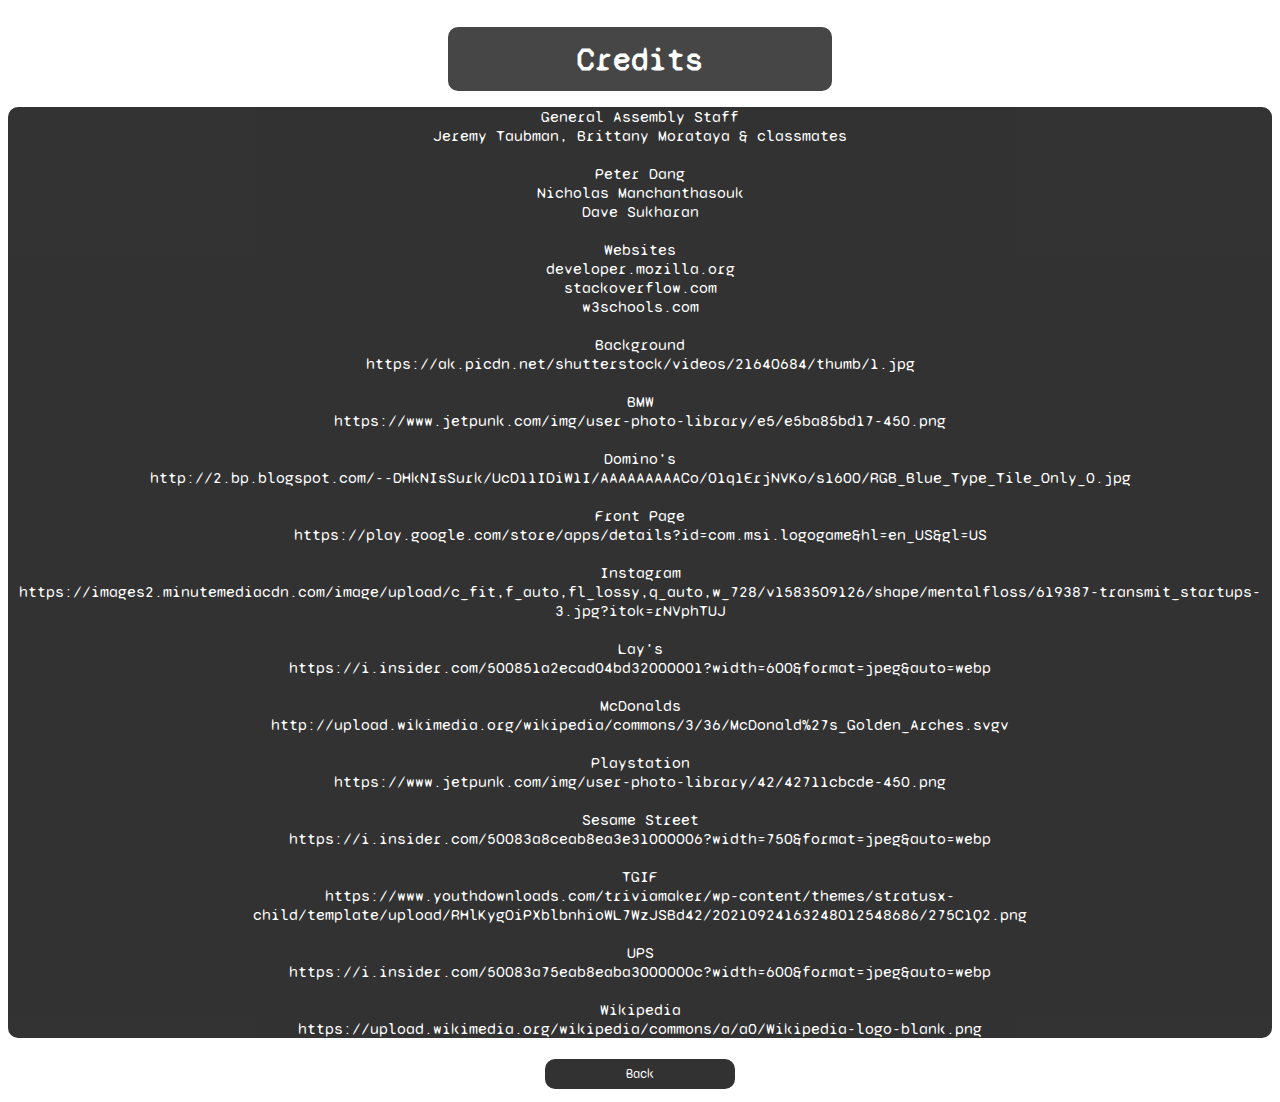
<file: index3.html>
<!DOCTYPE html>
<link rel="preconnect" href="https://fonts.googleapis.com">
<link rel="preconnect" href="https://fonts.gstatic.com" crossorigin>
<link href="https://fonts.googleapis.com/css2?family=Syne+Mono&display=swap" rel="stylesheet">
<head>
    <link rel="stylesheet" href="style.css">
    <link rel="stylesheet" href="app.js">
    
</head>

<body>
</br>

    <div>
        <h1>Credits</h1>
    </div>
<script src="app.js"></script>
</body>

<p>
General Assembly Staff
</br>
Jeremy Taubman, Brittany Morataya & classmates
</br></br>
Peter Dang
</br>
Nicholas Manchanthasouk
</br>
Dave Sukharan
</br></br>
Websites
</br>
developer.mozilla.org
</br>
stackoverflow.com
</br>
w3schools.com
</br></br>
Background
</br>
https://ak.picdn.net/shutterstock/videos/21640684/thumb/1.jpg
</br></br>
BMW
</br>
https://www.jetpunk.com/img/user-photo-library/e5/e5ba85bd17-450.png
</br></br>
Domino's
</br>
http://2.bp.blogspot.com/--DHkNIsSurk/UcD11IDiW1I/AAAAAAAAACo/01q1ErjNVKo/s1600/RGB_Blue_Type_Tile_Only_0.jpg
</br></br>
Front Page
</br>
https://play.google.com/store/apps/details?id=com.msi.logogame&hl=en_US&gl=US
</br></br>
Instagram
</br>
https://images2.minutemediacdn.com/image/upload/c_fit,f_auto,fl_lossy,q_auto,w_728/v1583509126/shape/mentalfloss/619387-transmit_startups-3.jpg?itok=rNVphTUJ
</br></br>
Lay's
</br>
https://i.insider.com/500851a2ecad04bd32000001?width=600&format=jpeg&auto=webp
</br></br>
McDonalds
</br>
http://upload.wikimedia.org/wikipedia/commons/3/36/McDonald%27s_Golden_Arches.svgv
</br></br>
Playstation
</br>
https://www.jetpunk.com/img/user-photo-library/42/42711cbcde-450.png
</br></br>
Sesame Street
</br>
https://i.insider.com/50083a8ceab8ea3e31000006?width=750&format=jpeg&auto=webp
</br></br>
TGIF
</br>
https://www.youthdownloads.com/triviamaker/wp-content/themes/stratusx-child/template/upload/RHlKygOiPXblbnhioWL7WzJSBd42/20210924163248012548686/275C1Q2.png
</br></br>
UPS
</br>
https://i.insider.com/50083a75eab8eaba3000000c?width=600&format=jpeg&auto=webp
</br></br>
Wikipedia
</br>
https://upload.wikimedia.org/wikipedia/commons/a/a0/Wikipedia-logo-blank.png

</p>



<button id = 'small'
    onclick="window.location.href='index.html'">Back</button>
</br>
</file>
<file: style.css>
body {
    background-image: url('https://ak.picdn.net/shutterstock/videos/21640684/thumb/1.jpg');
    background-size: cover;
    font-family: 'Syne Mono', monospace;
    text-align: center;
}

button {
    background-color: black;
    color: white;
    border: 2px solid black;
    border-radius: 10px;
    cursor: pointer;
    font-family: 'Syne Mono', monospace;
    height: 60px; 
    margin: 5px; 
    width: 30%;
    opacity: .9;
    transition-duration: 0.4s;
}

.button:hover {
    background-color: white;
    color: black;
    font-family: 'Syne Mono', monospace;
  }

div {
    border-radius: 5px;
    border-color: black;
    font-family: 'Syne Mono', monospace;
    opacity: 0.9
}

h1 {
    background-color: black;
    font-family: 'Syne Mono', monospace;
    color: white;
    height: 60px;
    width: 30%;
    border-radius: 10px;
    margin: auto;
    opacity: .8;
    border: 2px solid black;
    display: flex;
    justify-content: center;
    align-items: center;
}

h2 {
    background-color: black;
    font-family: 'Syne Mono', monospace;
    color: white;
    height: 45px;
    width: 10%;
    border-radius: 10px;
    margin: auto;
    opacity: .8;
    border: 2px solid black;
    display: flex;
    justify-content: center;
    align-items: center;
}

img {
    height: 250px;
    border-radius: 20px;
}

p {
    background-color: black;
    border-radius: 10px;
    color: white;
    opacity: .8;
    font-family: 'Syne Mono', monospace;
}

.column1 {
    float: left;
    width: 40%;
}

.column2 {
    float: right;
    width: 40%;
}

#ansbtn {
    background-color: black;
    font-size: 20px;
    height: 60px;
    width: 100%;
}

#ansbtn1 {
    background-color: black;
    font-size: 20px;
    height: 60px;
    width: 100%;
}

#ansbtn2 {
    background-color: black;
    font-size: 20px;
    height: 60px;
    width: 100%;
}

#ansbtn3 {
    background-color: black;
    font-size: 20px;
    height: 60px;
    width: 100%;
}

#ansbtn4 {
    background-color: black;
    font-size: 20px;
    height: 60px;
    width: 100%;
}

#btn1 {
    font-size: 20px;
    background-color: black;
    opacity: .8;
    font-family: 'Syne Mono', monospace;
}

#btn2 {
    font-size: 20px;
    background-color: black;
    opacity: .8;
    font-family: 'Syne Mono', monospace;
}

#correct {
    background-color: white;
    font-size: 20px;
    height: 60px;
    width: 100%;
    font-family: 'Syne Mono', monospace;
}

#next {
    height: 50px;
    width: 25%;
    background-color: black;
    opacity: .8;
    font-family: 'Syne Mono', monospace;
}

#small {
    background-color: black;
    height: 30px;
    width: 15%;
    opacity: .8;
    font-family: 'Syne Mono', monospace;
}
</file>
